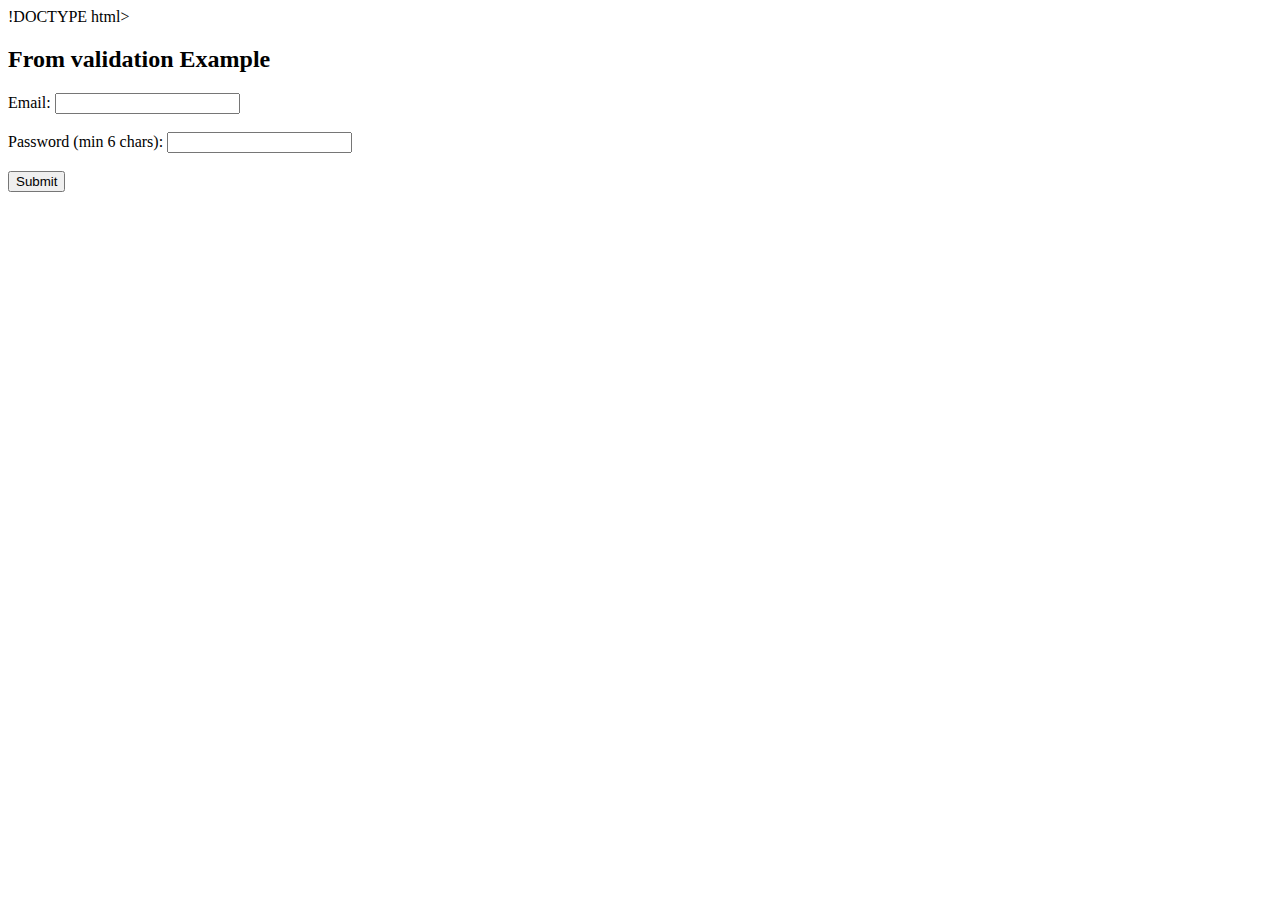
<file: clientvalidationAndinteractivity.html>
!DOCTYPE html>
<html>
    <head>
        <body>
            <h2>From validation Example</h2>
            <form onsubmit = "return validateForm()">
                <label>Email:</label>
                <input type="text" id = "email" onkeyup="validateEmail()">
                <span id="emailError" style="color:red"></span><br><br>
                <label>Password (min 6 chars):</label>
                <input type ="password" onkeyup="validatePassword()">
                <span id="PasswordError" style="color:red"></span><br><br>
                <button type="submit">Submit</button>
            </form>
            <script>
                function validateEmail() {
                   let email = document.getElementById("email").value;
                   let errorSpan = document.getElementById("emailError");
                   if (!email.includes("@")) {
                    errorSpan.innerText = "Invalid email";
                    return false;

                   } else {
                    errorSpan.innerText = "";
                    return true;
                   }
                }
                function validatePassword() {
                    let password = document.getElementById("password").value;
                    let errorSpan = document.getElementById("passwordError");
                    if (pwd.length < 6) {
                        errorSpan.innerText = "Password too short!";
                        return false;
                    } else {
                        errorSpan.innerText = "";
                        return true;
                        
                    }
                }
                function validateForm() {
                    let isEmailValid = validateEmail();
                    let isPasswordValid = validatePassword();
                    if (isEmailValid && isPasswordValid) {
                        alert("Please submitted successfully!");
                        return true;
                    } else {
                        alert("Please fix errors before submitting.");
                        return false;
                    }
                }
            </script>
        </body>
    </head>
</html>
</file>
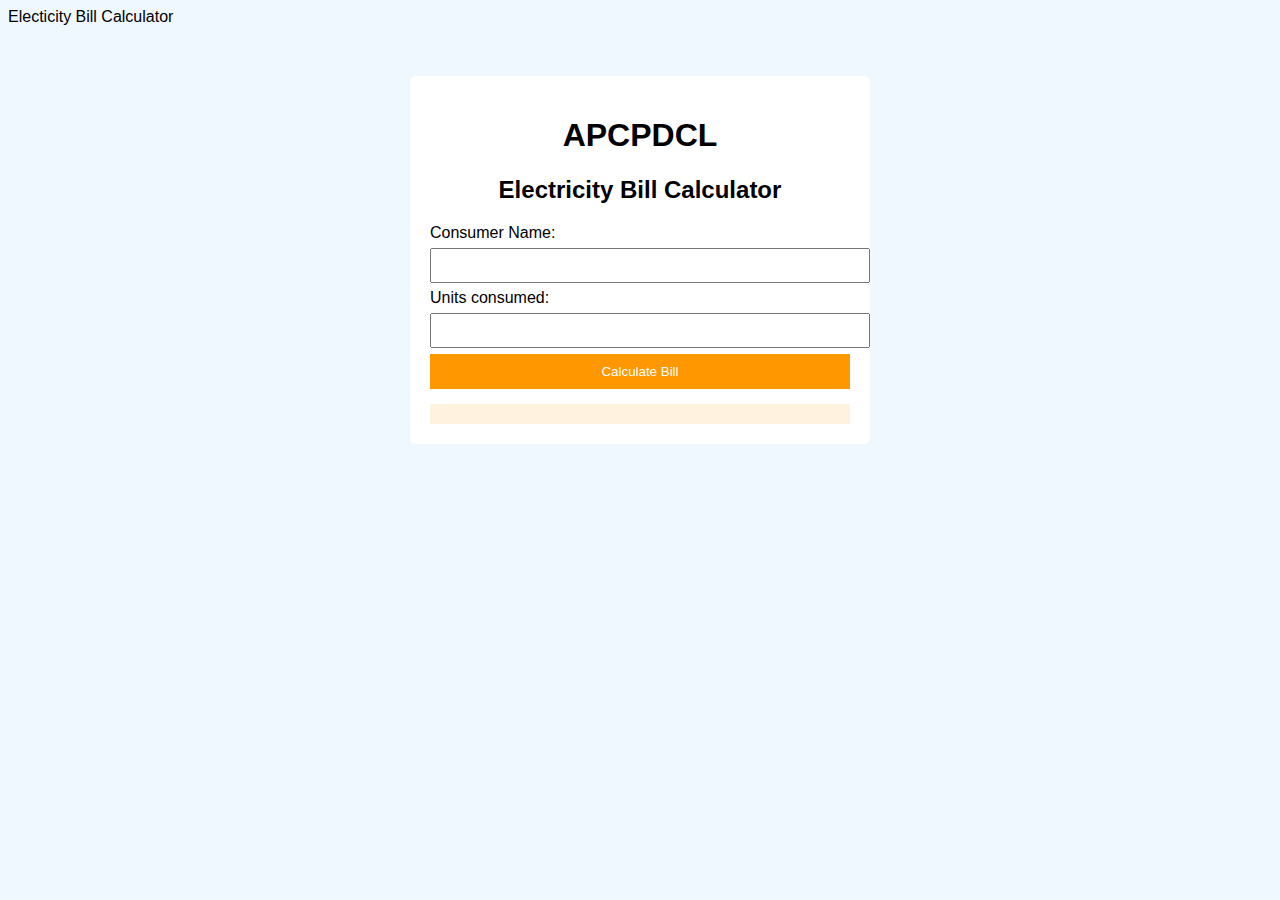
<file: electricity_bill.html>
<!DOCTYPE html>
<html>
    <head>
        <tittle>Electicity Bill Calculator</tittle>
        <style>
            body {
                font-family: Arial, sans-serif;
                background-color: #f0f8ff;
            }
            .container {
                width: 420px;
                margin: 50px auto;
                background-color: white;
                padding:20px;
                border-radius: 6px;
            }
            h2 {
                text-align: center;
            }
            input {
                width: 100%;
                padding: 8px;
                margin: 6px 0;
            }
            button {
                width:100%;
                padding: 10px;
                background-color: #ff9800;
                color:white;
                border: none;
                cursor:pointer;
            }
            .bill {
                margin-top:15px;
                background: #fff3e0;
                padding: 10px;
                font-weight: bold;

            }

        </style>
    </head>
    <body>
        <div class="container">
            <h1 style="text-align: center;">APCPDCL</h1>
            <h2>Electricity Bill Calculator</h2>
            <label>Consumer Name:</label>
            <input type="text" id="name">
            <label>Units consumed:</label>
            <input type="number" id="units">
            <button onclick="calculateBill()">Calculate Bill</button>
            <div class="bill" id="bill"></div>

        </div>
        <script>
            function calculateBill() {
                var name = document.getElementById("name").value;
                var units = Number(document.getElementById("units").value);
                if (name === "" || units <= 0) {
                    alert("Pleaase enter valid details");
                    return;
                }
                var amount = 0;
                if (units <= 100) {
                    amount = units * 1.5;

                } else if (unts <= 200) {
                    amount = (100 * 1.5) + ((uits - 100) * 2.5);
                } else {
                    amount = (100 * 1.5) + (100 * 2.5) ((units - 200) * 4)
                }
                document.getElementById("Bill").innerHTML = 
                "Consumer: " + name + "<br> + " +
                "Units: " + units + "<br>" + 
                "Total Bill Amount: ₹" + amount;
            }
        </script>
    </body>
</html>
</file>
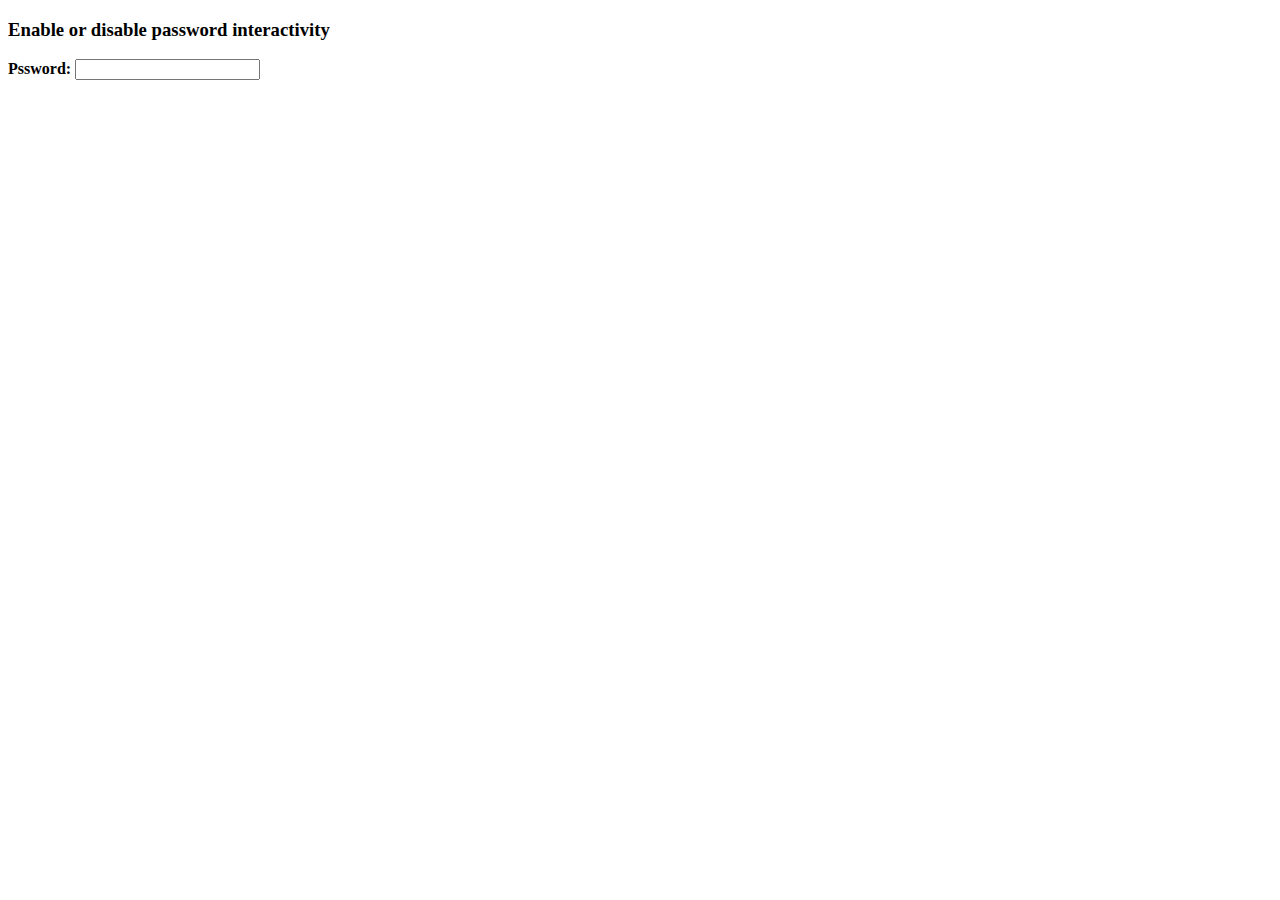
<file: interactivity.html>
<!DOCTYPE html>
<html>
    <body>
        <h3> Enable or disable password interactivity</h3>
        <label><b>Pssword: </b></label>
        <input type="password" id="pwd">
        <script>
            function toggles() {
                let input = document.getElementById("pwd");
                if (input.type === "Password") {
                    input.type = "text";
                } else {
                    input.type = "Password"
                }
            }
        </script>
    </body>
</html>
</file>
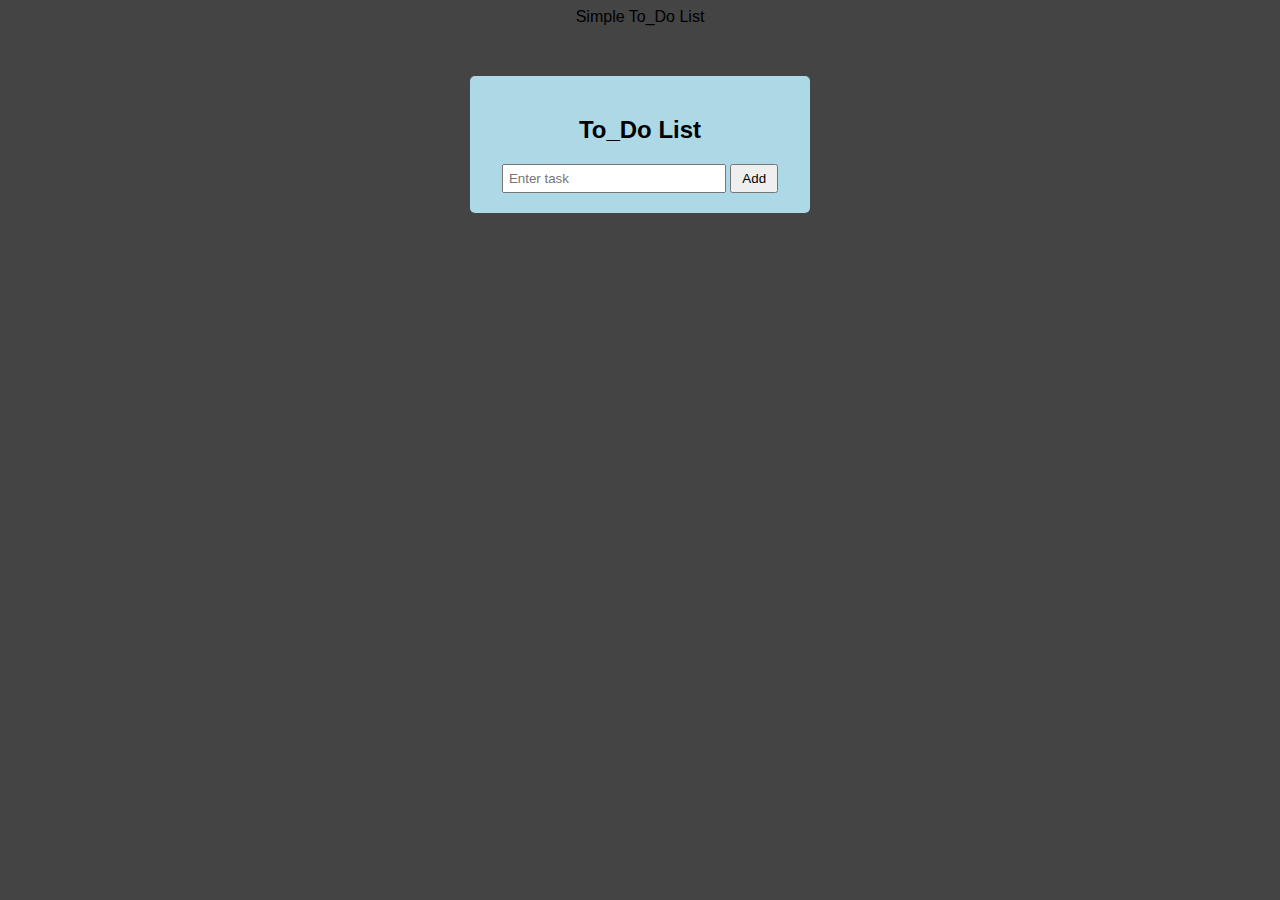
<file: to_do.html>
<!DOCTYPE html>
<html>
    <head>
        <tittle>Simple To_Do List</tittle>
        <style>
            body {
                font-family: Arial, sans-serif;
                background: #444;
                text-align: center;
            }
            .container {
                background: lightblue;
                width:300px;
                margin: 50px auto;
                padding: 20px;
                border-radius: 5px;
            }
            input {
                width: 70%;
                padding: 5px;
            }
            button {
                padding: 5px 10px;
                cursor: pointer;
            }
            u1 {
                list-style: none;
                padding: 0;
            }
            li {
               background: darkorchid;
               margin: 5px 0;
               padding: 5px;
            }
            .delete {
                float: right;
                color: darkred;
                cursor: pointer;
            }
            
        </style>
    </head>
    <body>
        <div class="container">
            <h2>To_Do List</h2>
            <input type="text" id="taskInput" placeholder="Enter task">
            <button onclick="addTask()">Add</button>
            <u1 id="taskList"></u1>
        </div>
        <script>
            function addTask() {

                var task = document.getElementById("taskInput").value;
                if (task === "") {
                    alert("Please enter a task");
                    return;
                }
                var li = document.createElement("li");
                li.innerHTML = task + "<span class='delete' onclick='removeTask(this)'>X</span>";
                document.getElementById("taskList").appendChild(li);
                document.getElementById("taskInput").value = "";
            }
            function removeTask(element) {
                element.parentElement.remove();
            }
        </script>
    </body>
</html>
</file>
